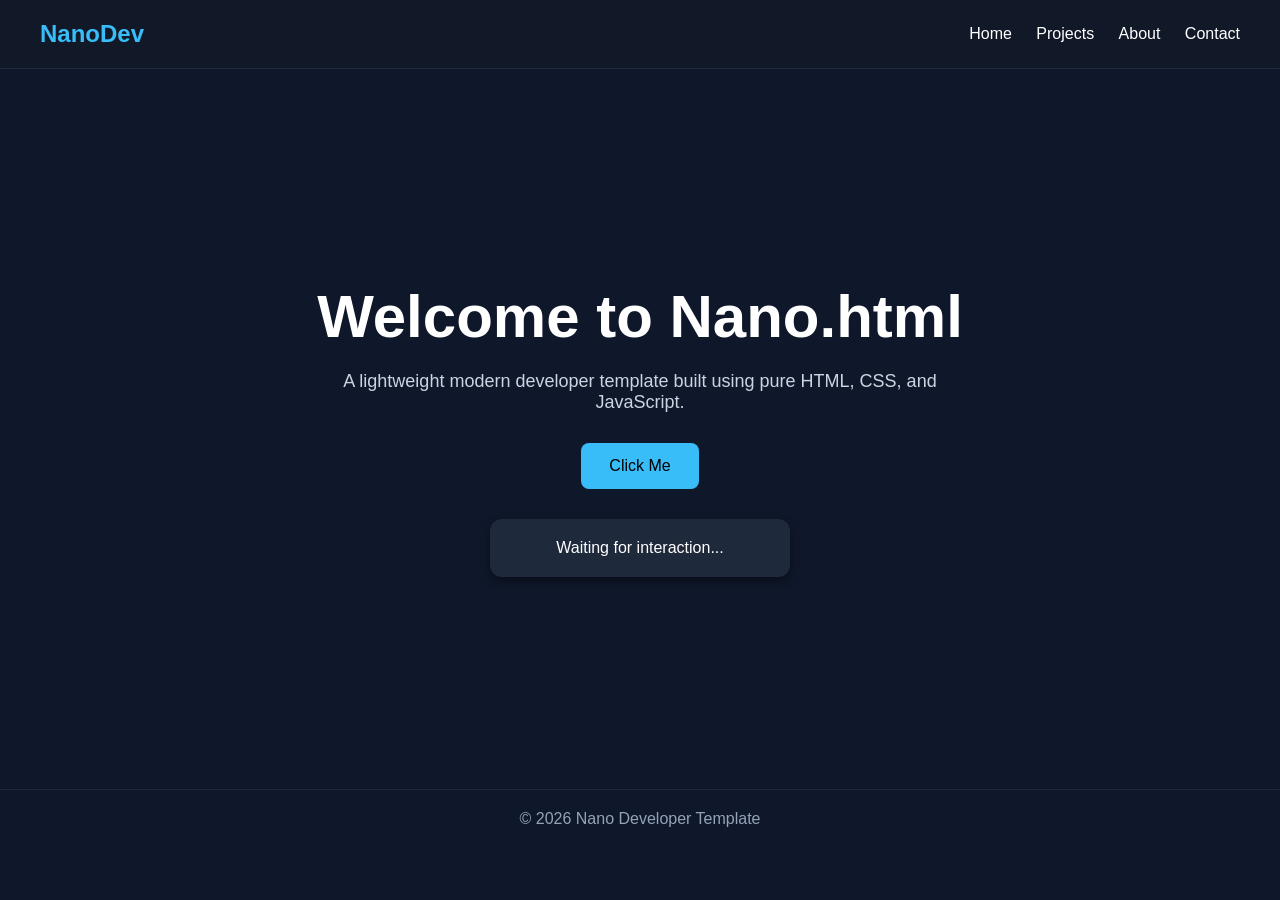
<file: test.html>
<!DOCTYPE html>
<html lang="en">
<head>
  <meta charset="UTF-8" />
  <meta name="viewport" content="width=device-width, initial-scale=1.0"/>
  <title>Nano Developer Page</title>

  <style>
    * {
      margin: 0;
      padding: 0;
      box-sizing: border-box;
      font-family: Arial, sans-serif;
    }

    body {
      background: #0f172a;
      color: white;
      min-height: 100vh;
    }

    header {
      padding: 20px 40px;
      display: flex;
      justify-content: space-between;
      align-items: center;
      background: #111827;
      border-bottom: 1px solid #1e293b;
    }

    .logo {
      font-size: 24px;
      font-weight: bold;
      color: #38bdf8;
    }

    nav a {
      color: white;
      text-decoration: none;
      margin-left: 20px;
      transition: 0.3s;
    }

    nav a:hover {
      color: #38bdf8;
    }

    .hero {
      display: flex;
      justify-content: center;
      align-items: center;
      flex-direction: column;
      text-align: center;
      height: 80vh;
      padding: 20px;
    }

    .hero h1 {
      font-size: 60px;
      margin-bottom: 20px;
    }

    .hero p {
      max-width: 600px;
      font-size: 18px;
      color: #cbd5e1;
      margin-bottom: 30px;
    }

    .btn {
      padding: 14px 28px;
      border: none;
      border-radius: 8px;
      background: #38bdf8;
      color: black;
      font-size: 16px;
      cursor: pointer;
      transition: 0.3s;
    }

    .btn:hover {
      background: #0ea5e9;
      transform: scale(1.05);
    }

    footer {
      text-align: center;
      padding: 20px;
      border-top: 1px solid #1e293b;
      color: #94a3b8;
    }

    .card {
      background: #1e293b;
      padding: 20px;
      margin-top: 30px;
      border-radius: 12px;
      width: 300px;
      box-shadow: 0 4px 10px rgba(0,0,0,0.4);
    }
  </style>
</head>

<body>

  <header>
    <div class="logo">NanoDev</div>

    <nav>
      <a href="#">Home</a>
      <a href="#">Projects</a>
      <a href="#">About</a>
      <a href="#">Contact</a>
    </nav>
  </header>

  <section class="hero">
    <h1>Welcome to Nano.html</h1>

    <p>
      A lightweight modern developer template built using pure HTML, CSS, and JavaScript.
    </p>

    <button class="btn" onclick="showMessage()">
      Click Me
    </button>

    <div class="card" id="output">
      Waiting for interaction...
    </div>
  </section>

  <footer>
    © 2026 Nano Developer Template
  </footer>

  <script>
    function showMessage() {
      const output = document.getElementById("output");

      output.innerHTML = `
        <h3>Hello Developer 🚀</h3>
        <p>Your Nano.html app is running successfully.</p>
      `;
    }
  </script>

</body>
</html>
</file>
